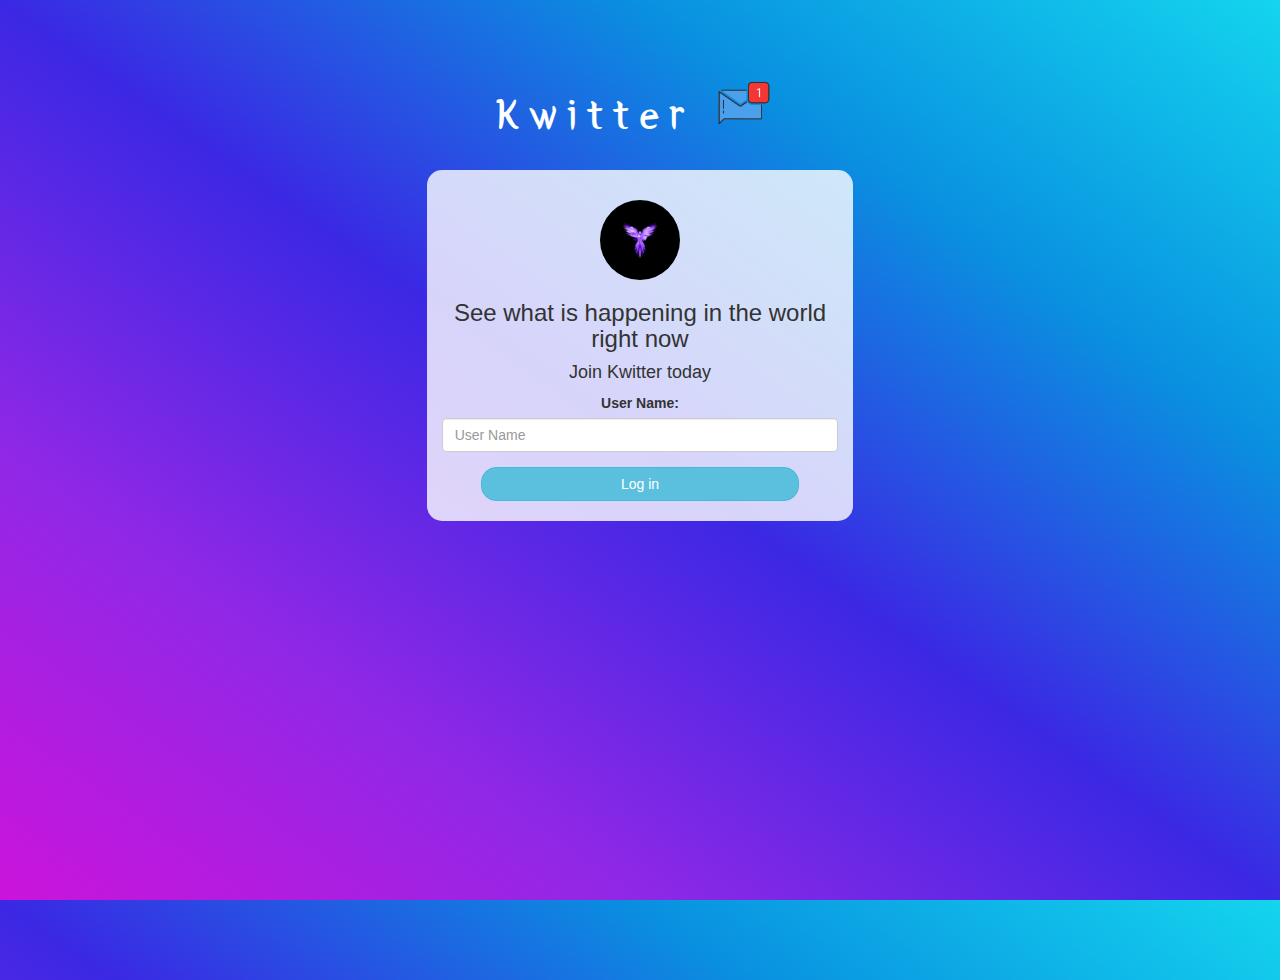
<file: index.html>
<!DOCTYPE html>
<html>
<head>
	<title>Kwitter</title>
<link href="https://fonts.googleapis.com/css?family=Yeon+Sung&display=swap" rel="stylesheet"><meta name="viewport" content="width=device-width, initial-scale=1">

<link rel="stylesheet" href="https://maxcdn.bootstrapcdn.com/bootstrap/3.4.0/css/bootstrap.min.css">
<script src="https://ajax.googleapis.com/ajax/libs/jquery/3.4.1/jquery.min.js"></script>
<script src="https://maxcdn.bootstrapcdn.com/bootstrap/3.4.0/js/bootstrap.min.js"></script>

<link rel="stylesheet" type="text/css" href="style.css">
<script src="kwitter.js"></script>
</head>
<body>
<center>
	<h1 class="header">	
		Kwitter	<sup>
	<img src="m2.png">
	</sup>
</h1>
	<div class="col-lg-4 col-md-6 col-sm-6 col-xs-11 login_div">
	<img src="HD-wallpaper-purple-bird-amoled-eagle.jpg" class="logo">
		<h3 >See what is happening in the world right now</h3>
		<h4 >Join Kwitter today</h4>
		<div class="form-group">
		  <label >User Name:</label>
		  <input type="text" id="user_name" class="form-control" placeholder="User Name">

		</div>
		<button id="login_button" class="btn btn-info" onclick="addUser();">Log in</button>
		<br><br>
	</div>
</center>
</body>
</html>
</file>
<file: style.css>
html, body
{
  height: 100%;
  margin: 0;
}

body
{
background-image: linear-gradient(to right top, #cb14db, #9028e6, #3b28e4, #0991e0, #14d5ee);
}

.header
{
	color: white;font-family: 'Yeon Sung';font-size: 45px;letter-spacing: 10px;margin-top: 80px;
}
.header img
{
	width: 80px;margin-left: -15px;
}

.login_div
{
	background: rgba(255,255,255,0.8);float: none;border-radius: 15px;
}

.logo
{
	width: 80px;margin-top: 30px;border-radius: 40px;
}

#login_button
{
	width: 80%;border-radius: 15px;
}

.room_name
{
	cursor: pointer;
	font-size: 20px;
}


#logout
{
	font-size: 20px; float: right;
}


#output
{
	padding: 10px; width:80%;background: rgba(255,255,255,0.8);border-radius: 15px;
}

.input_div_room_page
{
	width: 80%;
}

.input_div label
{
	color: white;font-size: 20px;
}


.input_div_message_page
{
	position: fixed;bottom: 0px;width: 100%;background: rgba(255,255,255,0.8);
}
.input_div_message_page label
{
	color: black;
}
.input_div_message_page #msg
{
	width: 80%;
}
.input_div_message_page button
{
	margin-top: 15px;
	width: 50%; 
}
.color_white
{
	color: white
}

.user_tick
{
	width:20px;
}
.message_h4
{
	padding-left:5px;color:grey;
}
</file>
